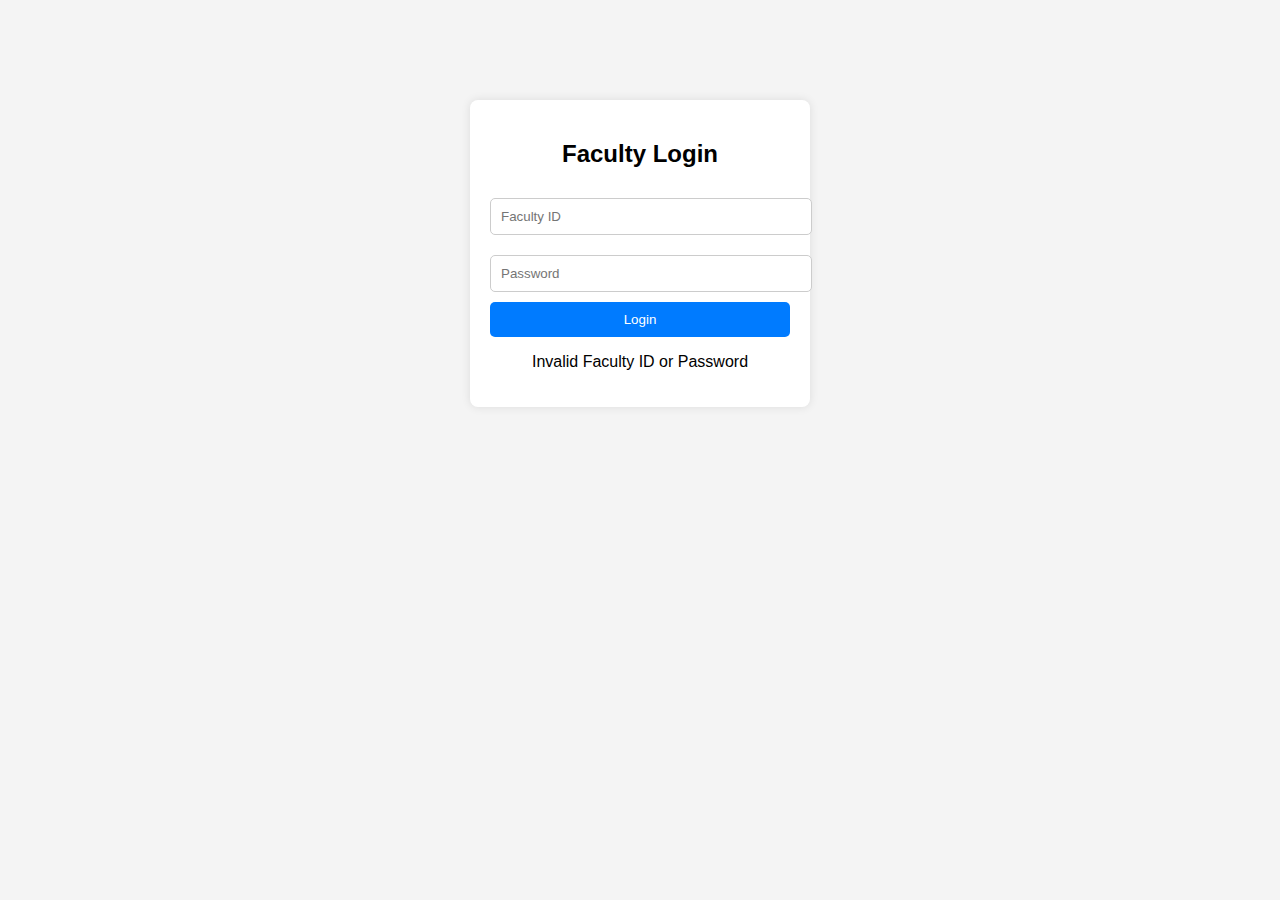
<file: faculty_login.html>
<!DOCTYPE html>
<html lang="en">
  <head>
    <meta charset="UTF-8" />
    <meta name="viewport" content="width=device-width, initial-scale=1.0" />
    <title>Faculty Login</title>
    <link rel="stylesheet" href="css2.css" />
  </head>
  <body>
    <div class="login-container">
      <h2>Faculty Login</h2>
      <form id="facultyLoginForm">
        <input type="text" id="facultyID" placeholder="Faculty ID" required />
        <input
          type="password"
          id="facultyPassword"
          placeholder="Password"
          required
        />
        <button type="submit">Login</button>
        <p id="errorMessage" class="error-message">
          Invalid Faculty ID or Password
        </p>
        
      </form>
    </div>

    <script>
      document
        .getElementById("facultyLoginForm")
        .addEventListener("submit", function (event) {
          event.preventDefault(); // Prevent form submission

          var facultyID = document.getElementById("facultyID").value;
          var facultyPassword =
            document.getElementById("facultyPassword").value;

          if (facultyID === "faculty" && facultyPassword === "faculty123") {
            window.location.href = "faculty_dashboard.html"; // Redirect to Faculty Dashboard
          } else {
            document.getElementById("errorMessage").style.display = "block"; // Show error message
          }
        });
    </script>
  </body>
</html>
</file>
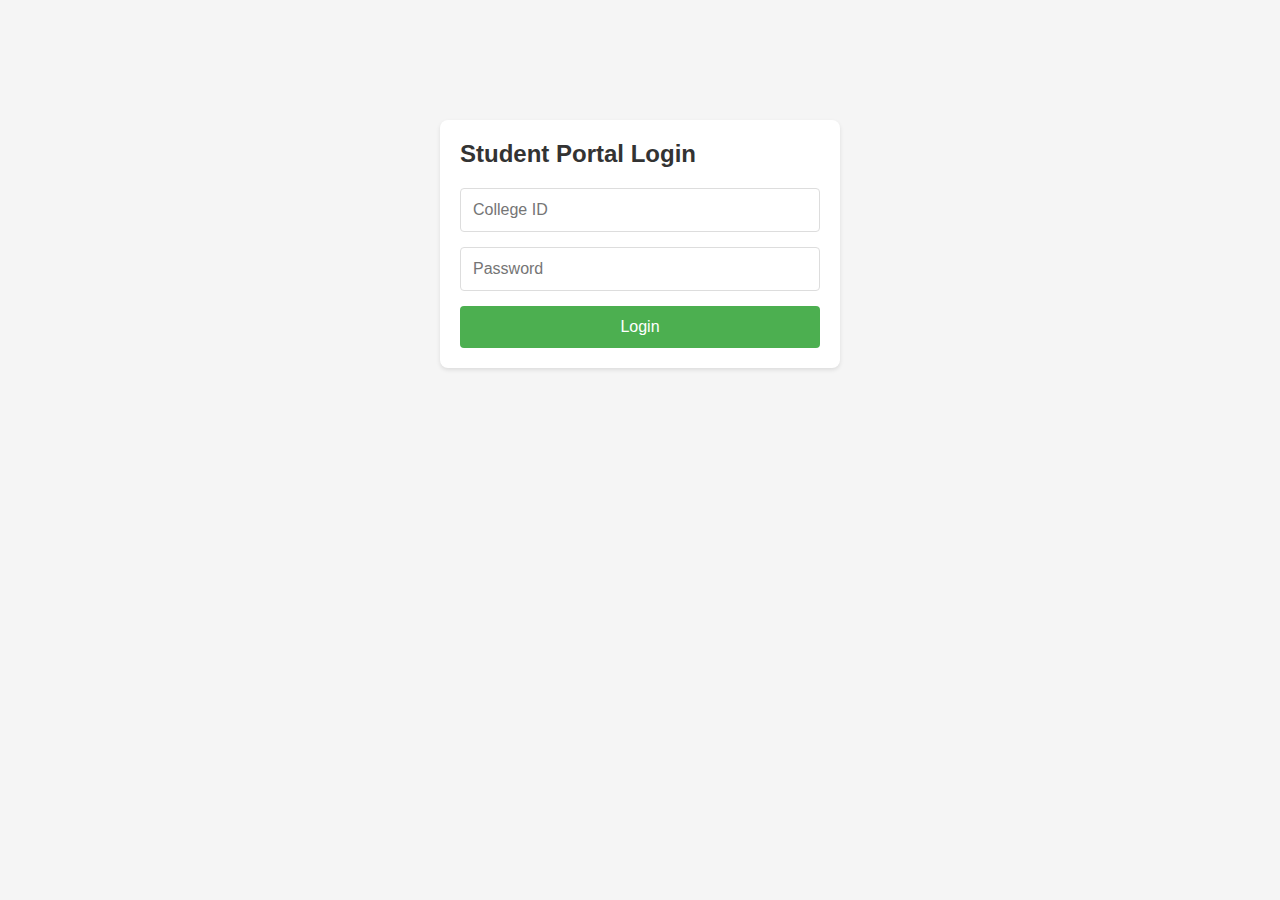
<file: student_dashboard.html>
<!DOCTYPE html>
<html lang="en">
<head>
    <meta charset="UTF-8">
    <meta name="viewport" content="width=device-width, initial-scale=1.0">
    <title>Student Portal</title>
    <link rel="stylesheet" href="student_dashboard.css">
</head>
<body>
    <div class="container">
        <!-- Login Section -->
        <div id="loginSection" class="section active">
            <h2>Student Portal Login</h2>
            <form id="loginForm">
                <input type="text" id="username" placeholder="College ID" required>
                <input type="password" id="password" placeholder="Password" required>
                <button type="submit">Login</button>
            </form>
        </div>

        <!-- Dashboard Section -->
        <div id="dashboardSection" class="section">
            <nav>
                <button onclick="showSection('courses')">Courses</button>
                <button onclick="showSection('lectures')">Lectures</button>
                <button onclick="showSection('assignments')">Assignments</button>
                <button onclick="showSection('quizzes')">Quizzes</button>
                <button onclick="showSection('grades')">Grades</button>
                <button onclick="logout()">Logout</button>
            </nav>

            <!-- Courses Section -->
            <div id="courses" class="subsection">
                <h3>Available Courses</h3>
                <div id="courseList" class="grid"></div>
            </div>

            <!-- Lectures Section -->
            <div id="lectures" class="subsection">
                <h3>My Lectures</h3>
                <div id="lectureList" class="list"></div>
            </div>

            <!-- Assignments Section -->
            <div id="assignments" class="subsection">
                <h3>Assignments</h3>
                <div id="assignmentList" class="list"></div>
            </div>

            <!-- Quizzes Section -->
            <div id="quizzes" class="subsection">
                <h3>Quizzes & Exams</h3>
                <div id="quizList" class="list"></div>
            </div>

            <!-- Grades Section -->
            <div id="grades" class="subsection">
                <h3>Grades & Feedback</h3>
                <div id="gradeList" class="list"></div>
            </div>
        </div>

        <!-- Notifications -->
        <div id="notifications" class="notifications"></div>
    </div>
    <script src="student_dashboard.js"></script>
</body>
</html>
</file>
<file: css2.css>
body {
  font-family: Arial, sans-serif;
  background-color: #f4f4f4;
  text-align: center;
  margin: 0;
  padding: 0;
}

.login-container,
.dashboard-container {
  width: 300px;
  margin: 100px auto;
  background: white;
  padding: 20px;
  border-radius: 8px;
  box-shadow: 0 0 10px rgba(0, 0, 0, 0.1);
}

input {
  width: 100%;
  padding: 10px;
  margin: 10px 0;
  border: 1px solid #ccc;
  border-radius: 5px;
}

button {
  width: 100%;
  padding: 10px;
  background-color: #007bff;
  color: white;
  border: none;
  border-radius: 5px;
  cursor: pointer;
}

button:hover {
  background-color: #0056b3;
}

nav ul {
  list-style: none;
  padding: 0;
}

nav ul li {
  margin: 10px 0;
}

nav ul li a {
  text-decoration: none;
  color: #007bff;
  font-size: 18px;
}
</file>
<file: student_dashboard.css>
* {
    margin: 0;
    padding: 0;
    box-sizing: border-box;
    font-family: 'Arial', sans-serif;
}

body {
    background-color: #f5f5f5;
}

.container {
    max-width: 1200px;
    margin: 0 auto;
    padding: 20px;
}

.section {
    display: none;
    background: white;
    padding: 20px;
    border-radius: 8px;
    box-shadow: 0 2px 4px rgba(0, 0, 0, 0.1);
}

.section.active {
    display: block;
}

/* Login Styles */
#loginSection {
    max-width: 400px;
    margin: 100px auto;
}

#loginForm {
    display: flex;
    flex-direction: column;
    gap: 15px;
}

input {
    padding: 12px;
    border: 1px solid #ddd;
    border-radius: 4px;
    font-size: 16px;
}

button {
    padding: 12px;
    background-color: #4CAF50;
    color: white;
    border: none;
    border-radius: 4px;
    cursor: pointer;
    font-size: 16px;
    transition: background-color 0.3s;
}

button:hover {
    background-color: #45a049;
}

/* Navigation */
nav {
    display: flex;
    gap: 10px;
    margin-bottom: 20px;
    flex-wrap: wrap;
}

nav button {
    background-color: #2196F3;
}

nav button:hover {
    background-color: #1976D2;
}

/* Grid Layout */
.grid {
    display: grid;
    grid-template-columns: repeat(auto-fill, minmax(250px, 1fr));
    gap: 20px;
}

.grid-item {
    background: #fff;
    padding: 15px;
    border-radius: 8px;
    box-shadow: 0 2px 4px rgba(0, 0, 0, 0.1);
}

/* List Layout */
.list {
    display: flex;
    flex-direction: column;
    gap: 15px;
}

.list-item {
    background: #fff;
    padding: 15px;
    border-radius: 8px;
    box-shadow: 0 2px 4px rgba(0, 0, 0, 0.1);
}

/* Notifications */
.notifications {
    position: fixed;
    bottom: 20px;
    right: 20px;
    z-index: 1000;
}

.notification {
    background: #333;
    color: white;
    padding: 15px;
    border-radius: 4px;
    margin-top: 10px;
    animation: slideIn 0.3s ease-out;
}

@keyframes slideIn {
    from {
        transform: translateX(100%);
        opacity: 0;
    }
    to {
        transform: translateX(0);
        opacity: 1;
    }
}

.subsection {
    display: none;
}

.subsection.active {
    display: block;
}

h2, h3 {
    margin-bottom: 20px;
    color: #333;
}

/* Responsive Design */
@media (max-width: 768px) {
    nav {
        flex-direction: column;
    }

    .grid {
        grid-template-columns: 1fr;
    }
}
</file>
